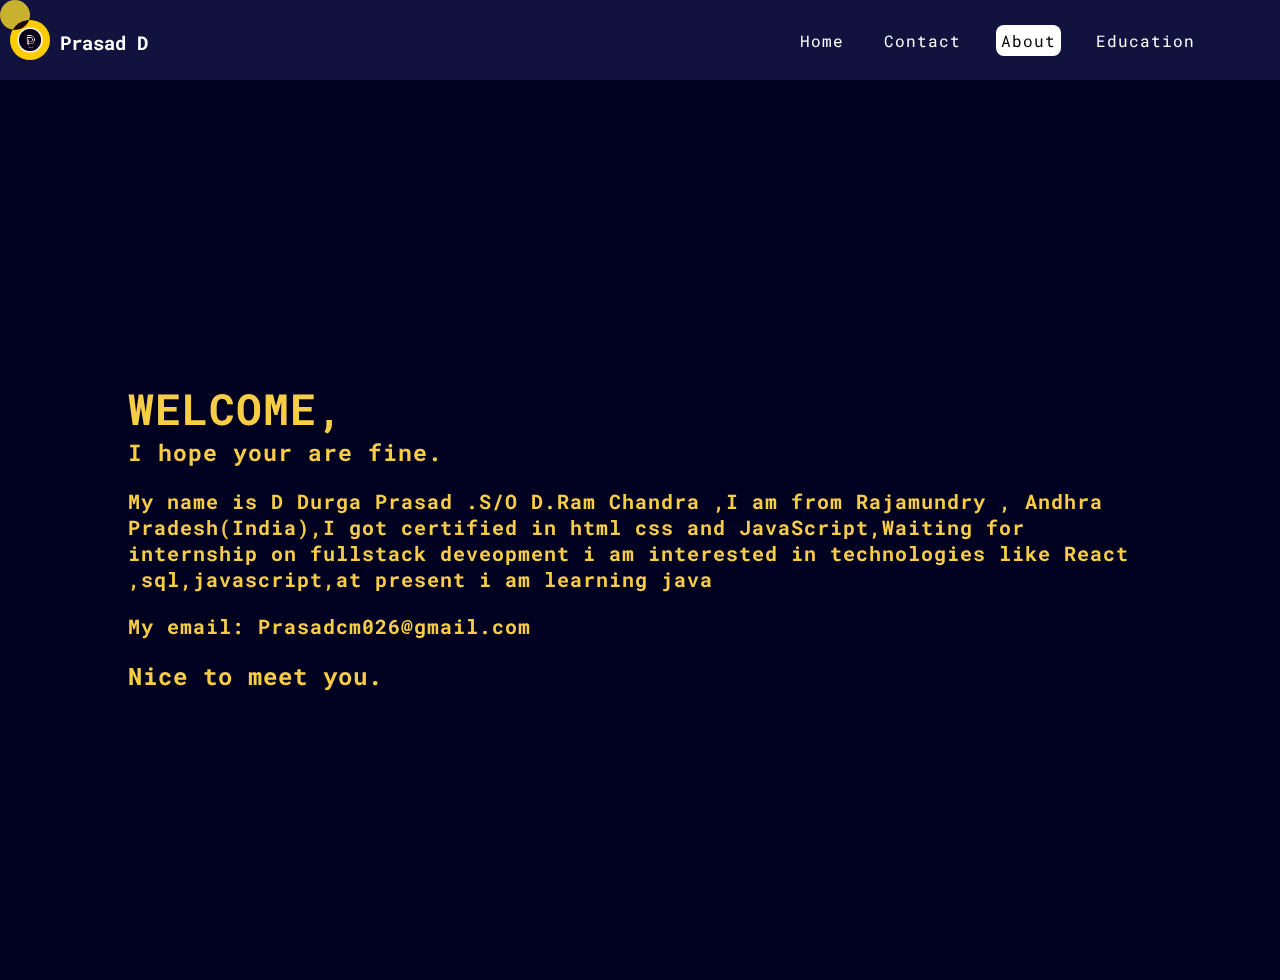
<file: about.html>
<!DOCTYPE html>
<html lang="en">
<head>
    <meta charset="UTF-8">
    <meta name="viewport" content="width=device-width, initial-scale=1.0">
    <title>Prasad-developer</title>
    <link rel="stylesheet" href="style.css">
    <link rel="stylesheet" href="https://cdnjs.cloudflare.com/ajax/libs/font-awesome/6.4.2/css/all.min.css">

    <style>
        @import url('https://fonts.googleapis.com/css2?family=IBM+Plex+Mono:wght@500&family=Inter:wght@800;900&family=Montserrat:wght@300&family=Noto+Sans:wght@300&family=Open+Sans&family=Poppins:wght@500&family=Roboto+Mono&family=Roboto:ital,wght@0,100;1,300&display=swap');
      </style>
    <style>
    *
    {
        margin:0;
        padding:0;
        font-family: 'Roboto Mono', monospace;
        }

        html,body{
            width:100%;
            height:100%;
            
        }
        .side-bar
 {
   
    left:-100%;
    transition: 1s;
 }
 .cursor
        {
            width:30px;
            height:30px;
            border-radius: 50%;
         
            background-color: rgb(219, 195, 14);
            mix-blend-mode: difference;
            position: absolute;
            transition: 0.1s;
            border-bottom: 20px 20px green;
        }
        .contentofabout
        {
           
        color:white;
        height:100%;
       display:flex;
       align-items: center;
       justify-content: center;
        width:100%;
        position:relative;
      
      }
      .center-content
      {
       width:80%;
        display: flex;
        flex-direction: column;
        justify-content: space-evenly;
        height:300px;
        user-select: none;
        color:#F7CD46;  
      }
      .center-content h1{
        font-size: 43px;
        letter-spacing: 1px;
        font-weight: bold;
        font-stretch: expanded;
      }
      .center-content h3{
        font-size: 23px;
        letter-spacing: 1px;
        font-weight: bold;
        font-stretch: expanded;
      }
      .center-content p{
        font-size: 20px;
        letter-spacing: 1px;
        font-weight: bold;
        font-stretch: expanded;
      }
      .center-content h4{
        font-size: 24px;
        letter-spacing: 1px;
        font-weight: bold;
        font-stretch: expanded;
      }
      @media screen and (max-width:991px)
 {
    .center-content h1{
        font-size: 21px;
        
      }
    .center-content h3
    {
        font-size: 18px;
    }
    .center-content p
    {
        font-size: 14px;

    }
 .center-content h4{
    font-size: 20px;
     
      }
    }
    </style>

</head>
<body class="body">
<div class="cursor">

</div>
    <!-- side bar start -->
    <div class="side-bar">
      <div class="top-content">
          <div class="logo">
              <img  class="logo" src="logoforport.png" >
          </div>
          <div class="hamburgerx">
            <i class="fa-solid fa-xmark fa-2xl wrong " style="color: #f0f2f4; padding:30px; margin-bottom: 10px;"></i></div>

      </div><br>
      <div class="nav-content2">
          <ul>
            <a href="index.html">
              <li >Home</li>
            </a><a href="contact.html">
              <li>Contact</li>
            </a><a href="about.html">
              <li id="active">About</li>
            </a><a href="Education.html">
              <li>Education</li>
            </a>
          </ul>
      </div>
  </div>
  <!-- side bar end -->
    <!-- Nav bar start -->
    <div class="nav-bar flex">
      <div class="logo-content">
          <img src="logoforport.png" >
          <h3>Prasad D </h3>
      </div>
      <div class="ham">
          <i class="fa-solid fa-bars fa-2xl ham" style="color: #e5e7eb; padding:20px"></i>

      </div>
      <div class="nav-content">
          <ul class="flex-center">
          <a href="index.html" > <li > Home </li></a>
          <a href="contact.html"><li> Contact</li> </a>
          <a href="about.html"><li id="active">About</li></a>
          <a href="Education.html"><li>Education</li></a>
      </ul>
      </div>
  </div>
  <!-- Nav bar End -->



        <!-- Content start -->
        <div class="contentofabout">
            <div class="center-content">
          <h1>WELCOME,</h1>
          <h3>I hope your are fine.</h3><br>
         
          <p>My name is D Durga Prasad .S/O D.Ram Chandra ,I am  from Rajamundry , Andhra Pradesh(India),I got certified in html css and JavaScript,Waiting for internship on fullstack deveopment i am interested in technologies like  React ,sql,javascript,at present i am learning java </p>
          <br><p>My email: Prasadcm026@gmail.com</p>
         <br><h4>Nice to meet you.</h4>
             </div>
        </div>
        <!-- Content End -->

    </div>
    
    <script>
      var side=document.querySelector(".side-bar");
      var wrong=document.querySelector(".wrong");
      var ham=document.querySelector(".ham");
      side.style.left="-100%";
      wrong.addEventListener("click",function()
        {
            side.style.left="-100%";
        });
        ham.addEventListener("click", function() 
        {
            side.style.left="0px";
        });
      ham.addEventListener("click", function() 
      {
          side.style.left="0%";
      });
      var body=document.querySelector(".body");
      var cur=document.querySelector(".cursor");
      body.addEventListener("mousemove",function(dets)
     {
      cur.style.left=dets.x+"px";
      cur.style.top=dets.y+"px";
     })
      

  </script>
</body>
</html>
</file>
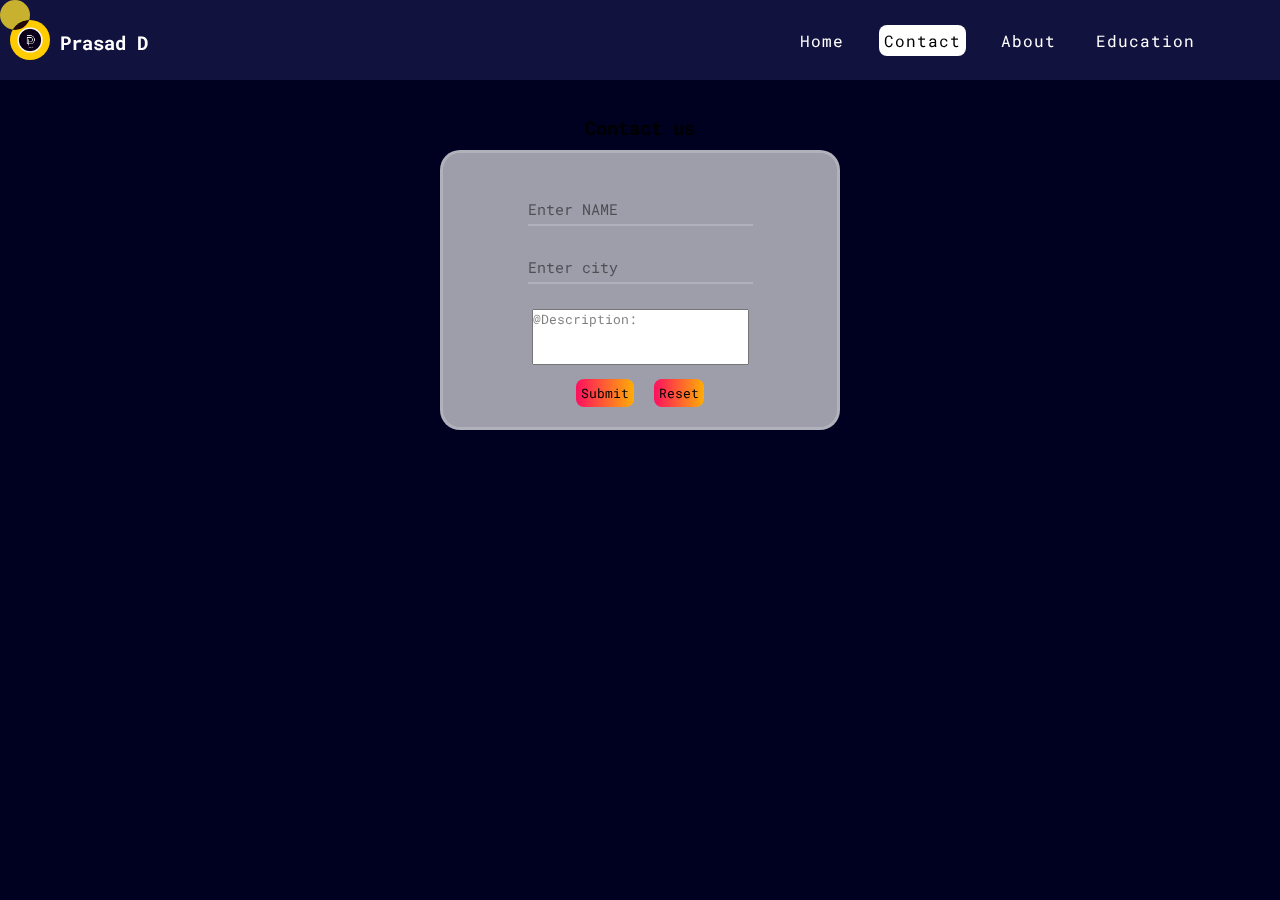
<file: contact.html>
<!DOCTYPE html>
<html lang="en">
<head>
    <meta charset="UTF-8">
    <meta name="viewport" content="width=device-width, initial-scale=1.0">
    <title>Prasad-developer</title>
    <link rel="stylesheet" href="style.css">
    <link rel="stylesheet" href="contact.css">
</head>
<link rel="stylesheet" href="https://cdnjs.cloudflare.com/ajax/libs/font-awesome/6.4.2/css/all.min.css">

<body class="body">
    <div class="cursor">

    </div>
        <!-- side bar start -->
        <div class="side-bar">
            <div class="top-content">
                <div class="logo">
                    <img  class="logo" src="logoforport.png" >
                </div>
                <div class="hamburgerx">
                    <i class="fa-solid fa-xmark fa-2xl wrong " style="color: #f0f2f4; padding:30px; margin-bottom: 10px;"></i></div>
    
            </div><br>
            <div class="nav-content2">
                <ul>
                  <a href="index.html">
                    <li >Home</li>
                  </a><a href="contact.html">
                    <li id="active">Contact</li>
                  </a><a href="about.html">
                    <li>About</li>
                  </a><a href="Education.html">
                    <li>Education</li>
                  </a>
                </ul>
            </div>
        </div>
        <!-- side bar end -->

    <!-- Nav bar start -->
    <div class="nav-bar flex">
        <div class="logo-content">
            <img src="logoforport.png" >
            <h3>Prasad D </h3>
        </div>
        <div class="ham">
            <i class="fa-solid fa-bars fa-2xl ham" style="color: #e5e7eb; padding:20px"></i>

        </div>
        <div class="nav-content">
            <ul class="flex-center">
            <a href="index.html" > <li > Home </li></a>
            <a href="contact.html"><li id="active"> Contact</li> </a>
            <a href="about.html"><li>About</li></a>
            <a href="Education.html"><li>Education</li></a>
        </ul>
        </div>
    </div>
    <!-- Nav bar End -->
    <!-- Form start -->
<div class="form-action-container" padtopdesktop-50  >
    <div class="form-action-starting ">
        <div class="section-title  padbottomdesktop-10 padtopmobile-50 padbottomdesktopmobile-10">

            <div class="title">
                <h3 style="color:black">Contact us</h3>
            </div>
            <div class="underline" style="background-color: black"></div>
        </div>
        <form  class="form">
            <div class="form-box">
                <input type="text" id="name" placeholder="Enter NAME"  required minlength="10" autocomplete="off">
                 <input type="text" id="branch" placeholder="Enter city" required autocomplete="off">
                <div class="textarea2"><textarea name="" id="message" cols="25" rows="3"
                        placeholder="@Description:" required></textarea></div>
            </div>
            <div class="buttons">
                <button class="btn" Value="Submit">Submit</button>
                <button class="btn" type="reset" value="Reset">Reset</button>
            </div>

        </form>
    </div>
</div>
 
     
     <script>
        var side=document.querySelector(".side-bar");
        var wrong=document.querySelector(".wrong");
        var ham=document.querySelector(".ham");
        side.style.left="-100%";
        wrong.addEventListener("click",function()
        {
            side.style.left="-100%";
        });
        ham.addEventListener("click", function() 
        {
            side.style.left="0px";
        });
        var body=document.querySelector(".body");
        var cur=document.querySelector(".cursor");
        body.addEventListener("mousemove",function(dets)
       {
        cur.style.left=dets.x+"px";
        cur.style.top=dets.y+"px";
       })
        
 
    </script>
<!-- Form End -->
</body>
</html>
</file>
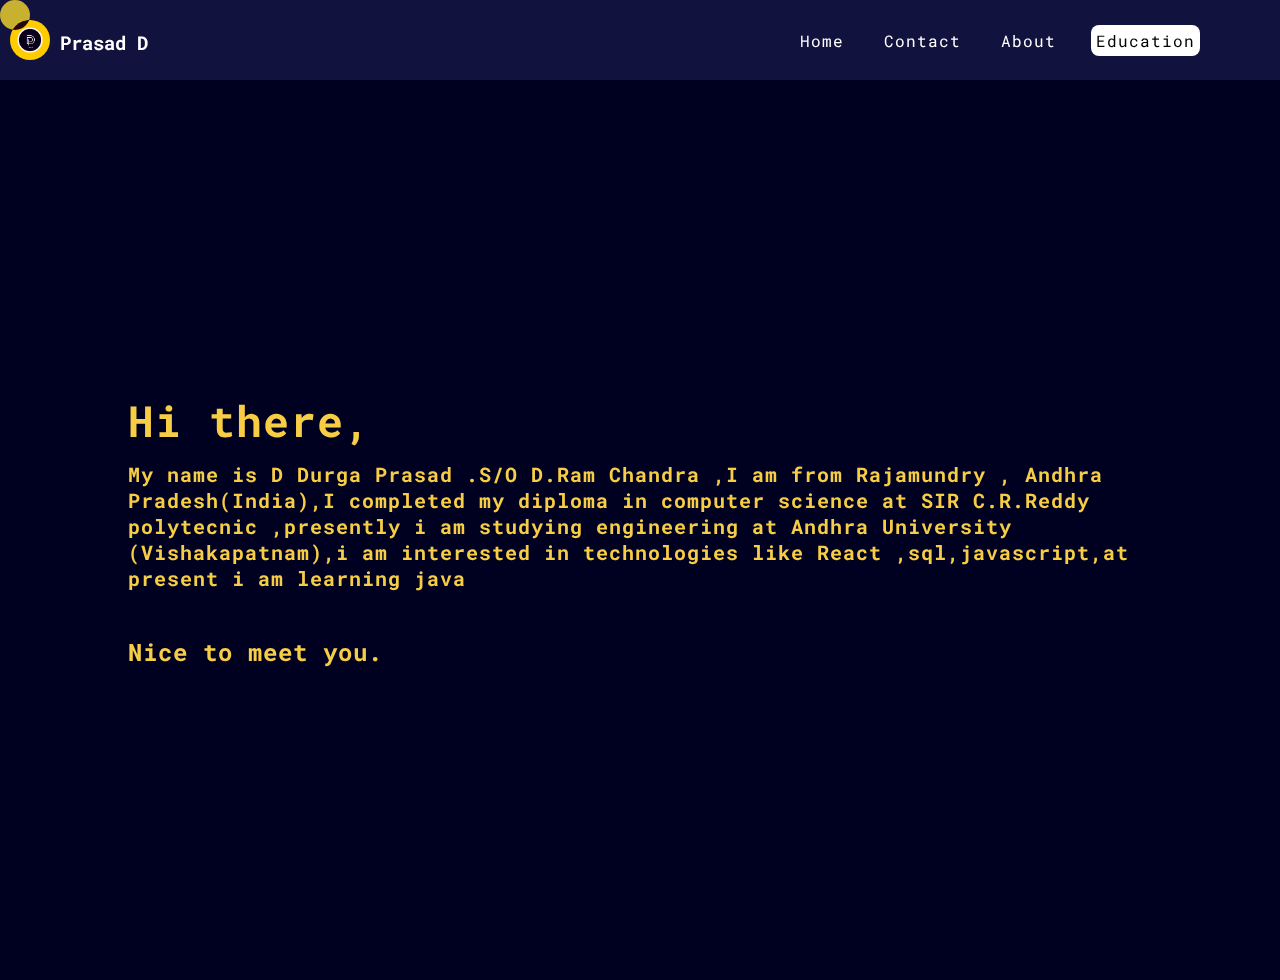
<file: Education.html>
<!DOCTYPE html>
<html lang="en">
<head>
    <meta charset="UTF-8">
    <meta name="viewport" content="width=device-width, initial-scale=1.0">
    <title>Prasad-developer</title>
    <link rel="stylesheet" href="style.css">
    <link rel="stylesheet" href="https://cdnjs.cloudflare.com/ajax/libs/font-awesome/6.4.2/css/all.min.css">
    
    <style>
        @import url('https://fonts.googleapis.com/css2?family=IBM+Plex+Mono:wght@500&family=Inter:wght@800;900&family=Montserrat:wght@300&family=Noto+Sans:wght@300&family=Open+Sans&family=Poppins:wght@500&family=Roboto+Mono&family=Roboto:ital,wght@0,100;1,300&display=swap');
      </style>
    <style>
    *
    {
        margin:0;
        padding:0;
        font-family: 'Roboto Mono', monospace;
        }
    .side-bar
    {
    left:-100%;
    transition: 1s;
   }
        html,body{
            width:100%;
            height:100%;
            
        }
        .cursor
        {
            width:30px;
            height:30px;
            border-radius: 50%;
         
            background-color: rgb(219, 195, 14);
            mix-blend-mode: difference;
            position: absolute;
            transition: 0.1s;
            border-bottom: 20px 20px green;
        }
        .contentofabout
        {
           
        color:white;
        height:100%;
       display:flex;
       align-items: center;
       justify-content: center;
        width:100%;
        position:relative;
      
      }
      .center-content
      {
       width:80%;
        display: flex;
        flex-direction: column;
        justify-content: space-evenly;
        height:300px;
        user-select: none;
        color:#F7CD46;  
      }
      .center-content h1{
        font-size: 43px;
        letter-spacing: 1px;
        font-weight: bold;
        font-stretch: expanded;
      }
      .center-content h3{
        font-size: 23px;
        letter-spacing: 1px;
        font-weight: bold;
        font-stretch: expanded;
      }
      .center-content p{
        font-size: 20px;
        letter-spacing: 1px;
        font-weight: bold;
        font-stretch: expanded;
      }
      .center-content h4{
        font-size: 24px;
        letter-spacing: 1px;
        font-weight: bold;
        font-stretch: expanded;
      }
      @media screen and (max-width:991px)
  {
    .center-content h1{
        font-size: 21px;
      }
    .center-content h3
    {
        font-size: 18px;
    }
    .center-content p
    {
        font-size: 14px;
    }
 .center-content h4{
    font-size: 20px;
  
      }
    .side-bar
    {
    left:-100%;
    transition: 1s;
   }
}
.side-bar
    {
    left:-100%;
    transition: 1s;
   }
    </style>

</head>

<body class="body">
<div class="cursor">

</div>
    <!-- side bar start -->
    <div class="side-bar">
      <div class="top-content">
          <div class="logo">
              <img  class="logo" src="logoforport.png" >
          </div>
          <div class="hamburgerx">
            <i class="fa-solid fa-xmark fa-2xl wrong " style="color: #f0f2f4; padding:30px; margin-bottom: 10px;"></i></div>

      </div><br>
      <div class="nav-content2">
          <ul>
            <a href="index.html">
              <li >Home</li>
            </a><a href="contact.html">
              <li>Contact</li>
            </a><a href="about.html">
              <li>About</li>
            </a><a href="Education.html">
              <li id="active">Education</li>
            </a>
          </ul>
      </div>
  </div>
  <!-- side bar end -->
    <!-- Nav bar start -->
    <div class="nav-bar flex">
      <div class="logo-content">
          <img src="logoforport.png" >
          <h3>Prasad D </h3>
      </div>
      <div class="ham">
          <i class="fa-solid fa-bars fa-2xl ham" style="color: #e5e7eb; padding:20px"></i>

      </div>
      <div class="nav-content">
          <ul class="flex-center">
          <a href="index.html" > <li > Home </li></a>
          <a href="contact.html"><li> Contact</li> </a>
          <a href="about.html"><li>About</li></a>
          <a href="Education.html"><li id="active">Education</li></a>
      </ul>
      </div>
  </div>
  <!-- Nav bar End -->

        <!-- Content start -->
        <div class="contentofabout">
            <div class="center-content">
          <h1>Hi there,</h1>
          
         <p>My name is D Durga Prasad .S/O D.Ram Chandra ,I am  from Rajamundry , Andhra Pradesh(India),I completed my diploma in computer science at SIR C.R.Reddy polytecnic  ,presently i am studying engineering at Andhra University (Vishakapatnam),i am interested in technologies like  React ,sql,javascript,at present i am learning java </p>
         
         <br><h4>Nice to meet you.</h4>
             </div>
        </div>
        <!-- Content End -->

    </div>
    
    <script>
      var side=document.querySelector(".side-bar");
      var wrong=document.querySelector(".wrong");
      var ham=document.querySelector(".ham");
      side.style.left="-100%";
      wrong.addEventListener("click",function()
        {
            side.style.left="-100%";
        });
        ham.addEventListener("click", function() 
        {
            side.style.left="0px";
        });
      var body=document.querySelector(".body");
      var cur=document.querySelector(".cursor");
      body.addEventListener("mousemove",function(dets)
     {
      cur.style.left=dets.x+"px";
      cur.style.top=dets.y+"px";
     })
      

  </script>
</body>
</html>
</file>
<file: style.css>
@import url('https://fonts.googleapis.com/css2?family=IBM+Plex+Mono&family=Inter:wght@800;900&family=Montserrat:wght@300&family=Noto+Sans:wght@300&family=Open+Sans&family=Poppins:wght@300&family=Roboto:ital,wght@0,100;1,300&display=swap');
  @import url('https://fonts.googleapis.com/css2?family=IBM+Plex+Mono:wght@500&family=Inter:wght@800;900&family=Montserrat:wght@300&family=Noto+Sans:wght@300&family=Open+Sans&family=Poppins:wght@300&family=Roboto:ital,wght@0,100;1,300&display=swap');
  @import url('https://fonts.googleapis.com/css2?family=IBM+Plex+Mono:wght@500&family=Inter:wght@800;900&family=Montserrat:wght@300&family=Noto+Sans:wght@300&family=Open+Sans&family=Poppins:wght@500&family=Roboto:ital,wght@0,100;1,300&display=swap');
  @import url('https://fonts.googleapis.com/css2?family=IBM+Plex+Mono:wght@500&family=Inter:wght@800;900&family=Montserrat:wght@300&family=Noto+Sans:wght@300&family=Open+Sans&family=Poppins:wght@500&family=Roboto+Mono&family=Roboto:ital,wght@0,100;1,300&display=swap');

   
body{
    background-color: rgb(0,0,33);
}
*
{
    margin:0;
    padding:0;
    box-sizing: border-box;
    text-decoration: none;
    list-style-type:none;
 }
.flex
{
    display: flex;
}
.flex-center
{
    display: flex;
    align-items: center;
    justify-self: center;
}
.logo-content
{
    display:flex;
    justify-content: space-around;
}
.side-bar
{
    font-family:   'Roboto Mono', monospace;

}
.nav-bar
{
    font-family:   'Roboto Mono', monospace;

    background-color:rgb(18,18,62);
    align-items: center;
    height:80px;
  justify-content: space-between;
  user-select: none;

}
.nav-bar img{
    width: 60px;
    border-radius: 50%;
    padding:10px;
}
.nav-content
{
    font-size: bold;
    font-weight: 300px;
  letter-spacing: 1px;
}
.nav-bar h3{
    color:white;
    position:relative;
    top:20px;
}
#active ,.nav-content ul li:hover
{
    background:white;
    color:black;

}
.nav-content ul
{ 
    margin-right: 80px;
    column-gap: 30px;
}
.nav-content ul li
{
    display:inline;
    color:white;
    padding:3px;
    border-radius:8px;
    padding:5px;
    cursor:pointer;
    user-select: none;
    transition: 0.5s;
}
.section1
{
    justify-content: space-between;
    margin:20px 0px;
    color:white;
    font-family: 'Poppins', sans-serif;
    flex-wrap: nowrap;

}
     
    
   
 
.section1 div
{
    width: 35%;
 }
.left
{
    display:flex;
   height:400px;;
  
   flex-direction: column;
}
.pid
{
     margin-bottom:-20px;
     font-size: 15px;
}

.section1 .left h1{
    font-size: 43px;
} 
.orange
{
    color:orange;
}    

.section1 .left h3{
    font-size: 24px;
}
 
.left .pid2 { 
    font-size: 18px;
}
.left .pid3 {
    font-size: 20px;
}
.cursor
{
    width:30px;
    height:30px;
    border-radius: 50%;
    z-index: 25;
    background-color: rgb(219, 195, 14);
    mix-blend-mode: difference;
    position: absolute;
    transition: 0.1s;
    border-bottom: 20px 20px green;
}
 
 
 .fa-solid
 {
    user-select: none;
 }
.right .box{
    width: 100%;
    height: 402px;
    background-color: white;
    margin-top: 20px;
    border-radius: 20px;
    overflow: hidden;
    box-shadow: rgba(233, 222, 222,  0.56) 0px 22px 70px 4px;
    
}
.box .box1
{
    height:50%;
    width:100%;
 
    position:relative;
}
 
.img-content img{
    height:100%;
    width:100%;
    background-position: center;
    position:absolute;
    background-size: cover; 
}
.img-content
{
    height:100%;
    width:inherit;
    position:absolute
    background-color: green;
}
 .img-content::before
{
    content:" ";
    z-index: 24;
    position: absolute;
    top:0;
    left:0;
    width:100%;
    height:100%;
    background-image:linear-gradient(  rgba(10, 8, 8, 0.311)  ,rgba(10, 8, 8, 0.539) ) ;
}
.main-img-content{
    width:100%;
    height:100%;
    display: flex;
    align-items: center;
    justify-content: center;
     
 
}
.main-img-content .img1
{
    width: 178px;
    height: 170px;
    border-radius: 50%;
    position:absolute;
    left:50%;
    top:50%;
    transform: translate(-50%,-50%);
    z-index: 26;
}
.box2 a button
{
    width:fit-content;
    height:30px;
    background-color: rgba(255, 0, 0, 0.831);
    display:inline;
    padding:10px;
        border-radius:10px;
        text-align: center;
    border:none;
 transition: 1.5s;
 line-height: 10px;
 font-family:'Gill Sans', 'Gill Sans MT', Calibri, 'Trebuchet MS', sans-serif;
 cursor: pointer;
}
.box2 a button:hover
{
    background-color: rgba(130, 27, 27, 0.648);
    color:white;
}
.box2{
    display: flex;
    flex-direction: column;
    align-items: center;
    justify-content: center;
}
.flex-all
{
    display: flex;
    align-items: center;
    justify-content: space-around;
    
}
.box .box2
{
  width:inherit;
    height:50%;
     
}
.linked
{
    margin:30px;
    width:45px;
    height:fit-content;
    padding:10px;
    display:inline;
    background-color: blue;
    border-radius: 20px;
    position:relative;
}
.linked::hover
{
    width:1000px;
}
#linked i{
      font-size: 30px;
}
.box2 p{
    color:black;
    width:100%;
    text-align: center;
    margin :20px;
    padding:10px;
    font-size: 15px;
 }
 .side-bar
 {
   
    left:-100%;
    transition: 1s;
 }
 
 @media screen and (min-width:760px) {
    .column-layout{
    grid-template-columns: 1fr 1fr;}
}
@media screen and (max-width:991px)
 {
    .nav-content
    {
        display:none;
    }
    .section1
    {
        flex-direction: column;
        
        align-items: center;
        justify-content: space-between;
    }
    
    .section1 .left
    {
        width:80%;
    }
    .section1 .right
    {
        
        width:80%;
    }
    .section1 .box
    {
    width:90%;
    }
    .section1 .box2{
        width:100%;
    }
    .cursor
    {
        display:none;
    }
     /* Side bar styling start */
 .side-bar
 {
    position:fixed;
    width:100%;
    height:100%;
    background-color: black;
    z-index:100;
    left:0;
 }
 .top-content
 {
    display:flex;
    align-items: center;
    justify-content: space-between;
 }
 .logo
 {
    width: 100px;
    border-radius: 50%;
    padding:10px;
 }
 .hamburger
 {
    padding:20px;
    font-size: 20px;
 }
 .nav-content2   ul
 {
    display:flex;
    flex-direction: column;
    align-items: center;
    justify-content: space-between;
    height: 150px; 
  
 }
 .nav-content2   ul li
 {
    display:inline;
    color:white;
    padding:3px;
    border-radius:8px;
    padding:5px;
    cursor:pointer;
    user-select: none;
    transition: 0.5s;
 }
}
 /* Side bar styling end */
 @media screen and (min-width:992px) {
    .nav-content2,.top-content,.ham 
    {
        display: none;
    }
    .side-bar
    {
        position:absolute;
        left:-100%;
    }
}
/* media for phone end*/
/* media for tab strart */
</file>
<file: contact.css>
*
    {
        margin:0;
        padding:0;
        font-family: 'Roboto Mono', monospace;
        }
        html,body{
            width:100%;
            height:100%;
            
        }
.form-action-container {
    width: 100%;
    height: 470px;
   
    background:url("https://cdn.pixabay.com/photo/2020/09/01/06/00/sky-5534319_1280.jpg");
    background-position: center;
    background-repeat: no-repeat;
    background-size: cover;

}

.form-action-starting {
    padding: 20px;
    height: auto;

}
form {

    background-color: rgba(255, 255, 255, 0.621);
    padding: 20px;
    border-radius: 20px;
    width: 400px;
    margin: auto;
    position: relative;
    border:3px solid rgba( 255,255,255,.2);
    
    
}

form .form-box {
    display: flex;
    flex-wrap: wrap;
    flex-direction: column;
    margin: auto;
    /* justify-content: center; */
    align-items: center;
    row-gap: 25px;
    margin-top: 20px;


}
.title h3
{
text-align: center;
padding:10px;
}
.form-action-container
{
    margin:5px 0;
}
  ::placeholder
{
    color:black;
    opacity: 0.5;
}
.form-box input {

    width: 225px;
    height: 33px;
    background-color: transparent;
    border-top: none;
    border-left: none;
    border-right: none;
    outline: none;
 border-color:rgba( 255,255,255,.2);
 font-size: 15px;
 
    /* padding: 10px; */
 

}

textarea
{
    resize: none;
}

form  .buttons {
 display:flex;

    align-items: center;
    justify-content: center;
    gap:20px;
    margin-top: 10px;
 
}

.buttons .btn {
    background: linear-gradient(to right, #ff105f, #ffad06);
   display: inline;
   padding:5px;
   border:none;
 border-radius: 8px;   
}

@media screen and (max-width:991px) {
    .form-action-container {
        width: 100%;
        height: 600px;
    
    }
    .container {
        width: 350px;
    }

    form {
        width: 250px;
    }
  


}

@media screen and (max-width:250px) {
   form  {
    width:30px;
    }
    form input,button,textarea
    {

    display: none;
        
    }
    ::placeholder
    {
        display:none;
        width:00px;
    
        /* color: blue; */
    }
}

.form-action-starting p {
    text-transform: capitalize;
    text-align: center;
    font-weight: bold;
    padding: 10px;
    font-size: 28px;
    color: white;
}

.form-action-starting p::selection {
    background-color: white;
    color: black;
}
</file>
